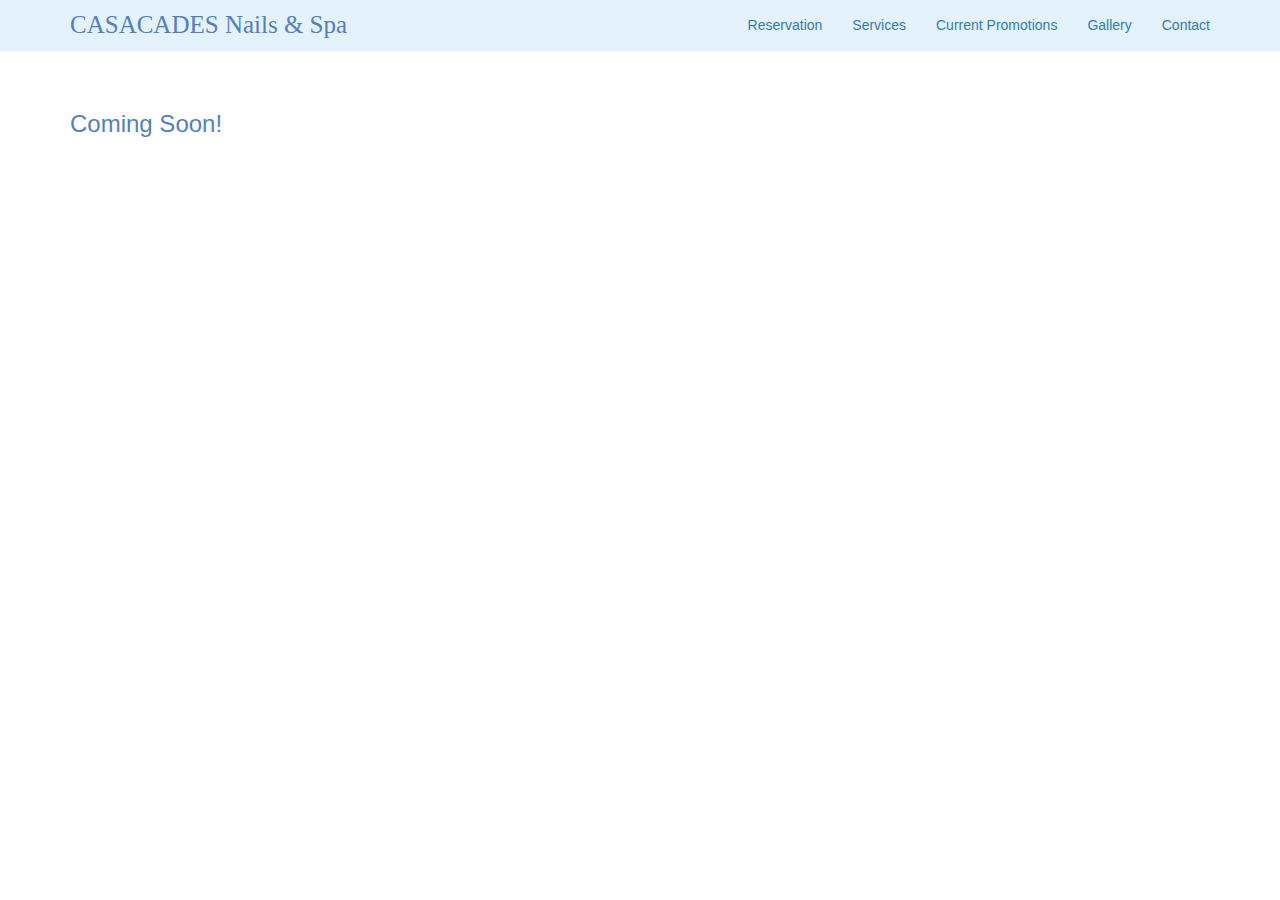
<file: gallery.html>
<!DOCTYPE html>

<html>
    <head>
        <meta content="initial-scale=1, width=device-width" name="viewport"/>
        
         <!-- https://developer.mozilla.org/en-US/docs/Web/HTML/Element/meta -->
        <meta charset="utf-8"/>
        <meta content="initial-scale=1, width=device-width" name="viewport"/>

        <!-- documentation at http://getbootstrap.com/, alternative themes at https://www.bootstrapcdn.com/bootswatch/ -->
        <link href="https://maxcdn.bootstrapcdn.com/bootstrap/3.3.7/css/bootstrap.min.css" rel="stylesheet"/>

        <link href="styles.css" rel="stylesheet"/>

        <script src="https://code.jquery.com/jquery-3.1.1.min.js"></script>
        <script src="https://maxcdn.bootstrapcdn.com/bootstrap/3.3.7/js/bootstrap.min.js"></script>
        
        <title>Cascades</title>
    </head>
    <body>
            <nav class="navbar navbar-light navbar-static-top" style="background-color: #e3f2fd;" >
                <div class="container">
                    <div class="navbar-header">
                        <button aria-expanded="false" class="navbar-toggle collapsed" data-target="#navbar" data-toggle="collapse" type="button">
                            <span class="sr-only">Toggle navigation</span>
                            <span class="icon-bar"></span>
                            <span class="icon-bar"></span>
                            <span class="icon-bar"></span> 
                        </button>
                        <a class="navbar-brand" href="index.html"><span class="white">CASACADES Nails & Spa</span></a>
                    </div>
                    <div class="collapse navbar-collapse" id="navbar">
                            <ul class="nav navbar-nav navbar-right">
                                <li><a href="https://docs.google.com/forms/d/e/1FAIpQLScoRZMym55VUWPu-KOAfgYEB6Mcz-YnkrP9TNlfkhX_5rdKWA/viewform">Reservation</a></li>
                                
                                <li><a href="services.html">Services</a></li>
                                
                                <li><a href="promo.html">Current Promotions</a></li>
                                
                                <li><a href="gallery.html">Gallery</a></li>
                                
                                <li><a href="contact.html">Contact</a></li>
                                
                                
                            </ul>        
                    </div>
                </div>
            </nav>
            <div class="container paragraph">
            <br />
            <h3>Coming Soon!</h3>
            </div>
            
              <!--<div class="container paragraph">
                <br />
                <h3>INTERPRETATION</h3>
                <br />
                <h4>Consecutive Interpretation</h4>
                <p>Inteviet offers consecutive interpretation services in over 170 languages. Commonly used in one-on-one or small group settings, our consecutive interpreters
                 maintain strict standards of professionalism and possess exceptional linguistic and interpersonal skills to help facilitate interactions between two
                 or more languages.</p> <br />
                <h4>Simultaneous Interpretation</h4>
                <p>Generally used for large conferences or meetings and/or environments where two or more languages are required, simultaneous interpretation is a much more
                complex and strenuous process than consecutive interpretation. Interpreters sit in an isolated booth, listen to the speaker through a headset, and speak the
                translation into a microphone, which is wirelessly transmitted to headsets worn by audience members.</p> <br />
                <h4>Over-the-Phone Interpretation</h4>
                <p>Inteviet provides over-the-phone interpretation services in over 170 languages, allowing you to overcome any language barrier in seconds. Just as important, our
                on-demand service can get you intepreter service 24/7.<p> <br /> <br />
                <h3>TRANSLATION</h3
                <p>We translate legal and otherwise documents on a per contract basis.  Please contact us for more info.</p>
                </div>-->
            
    </body>
</html>
</file>
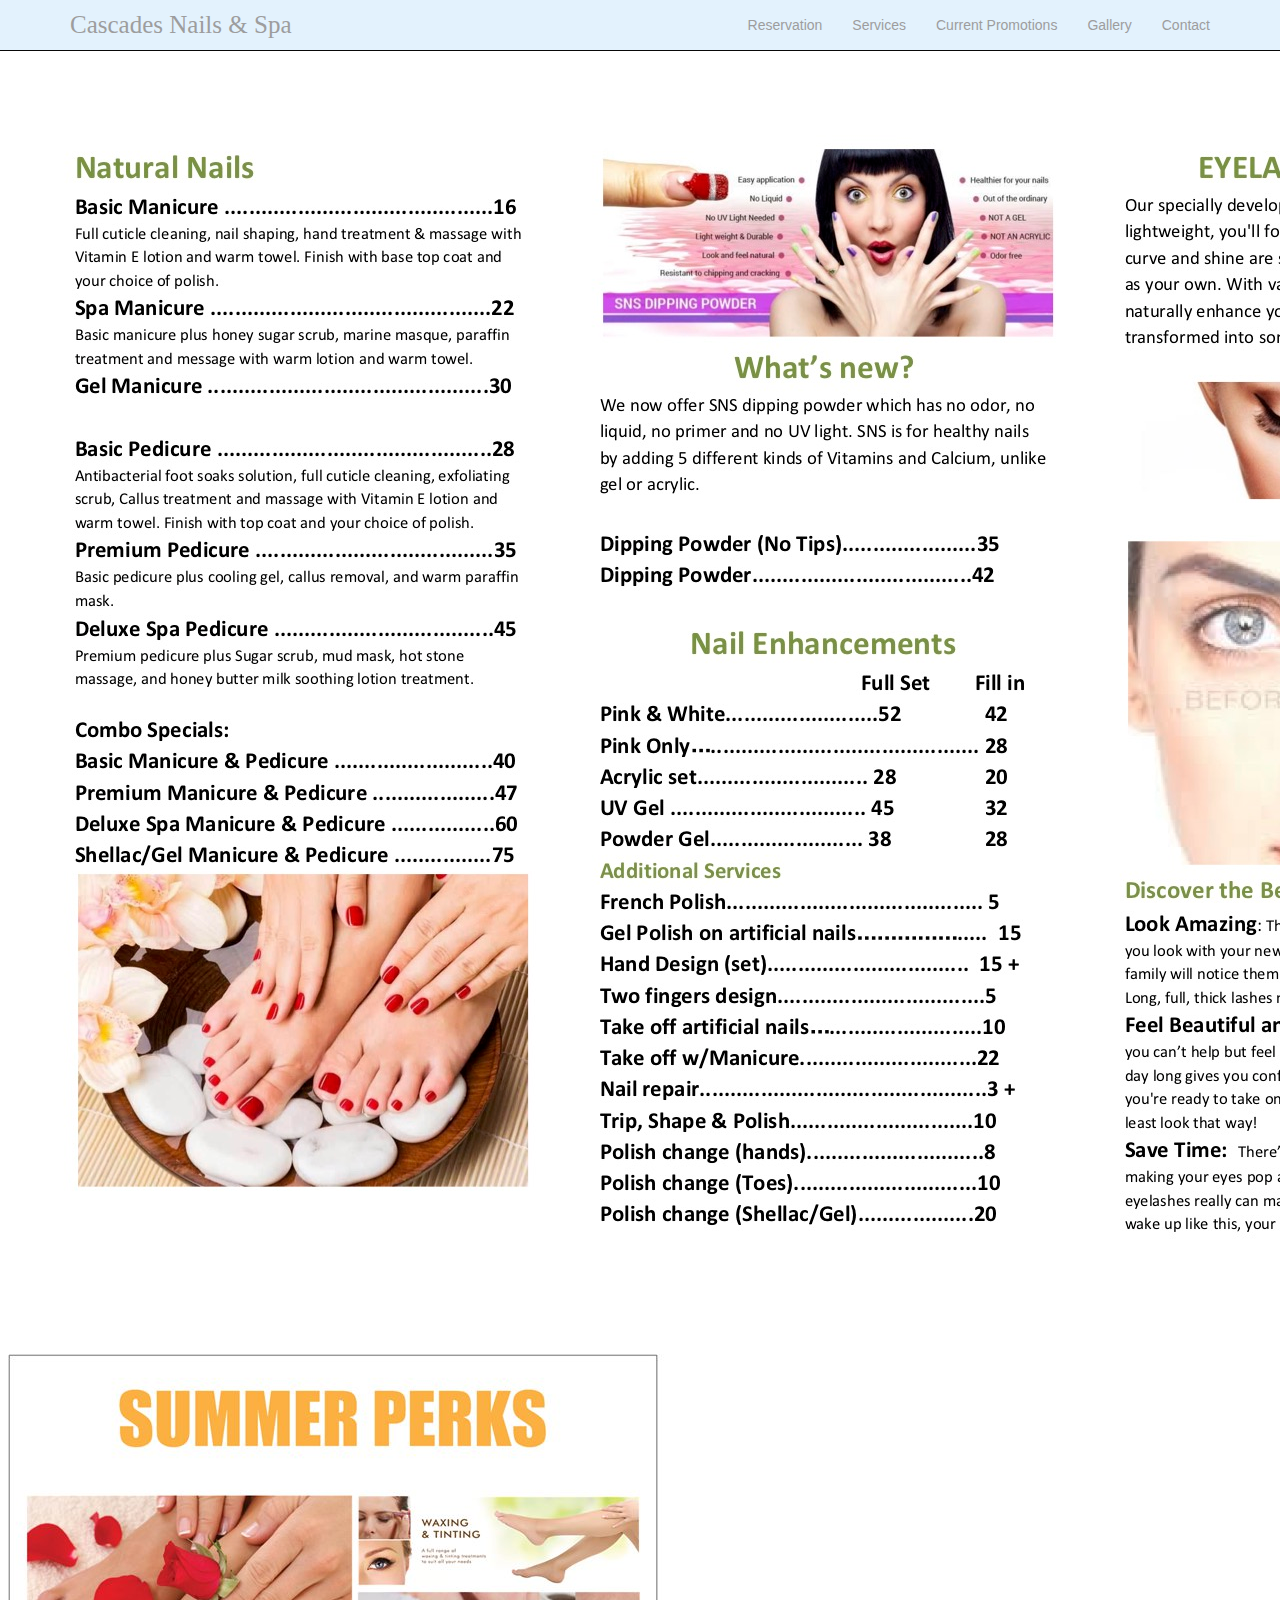
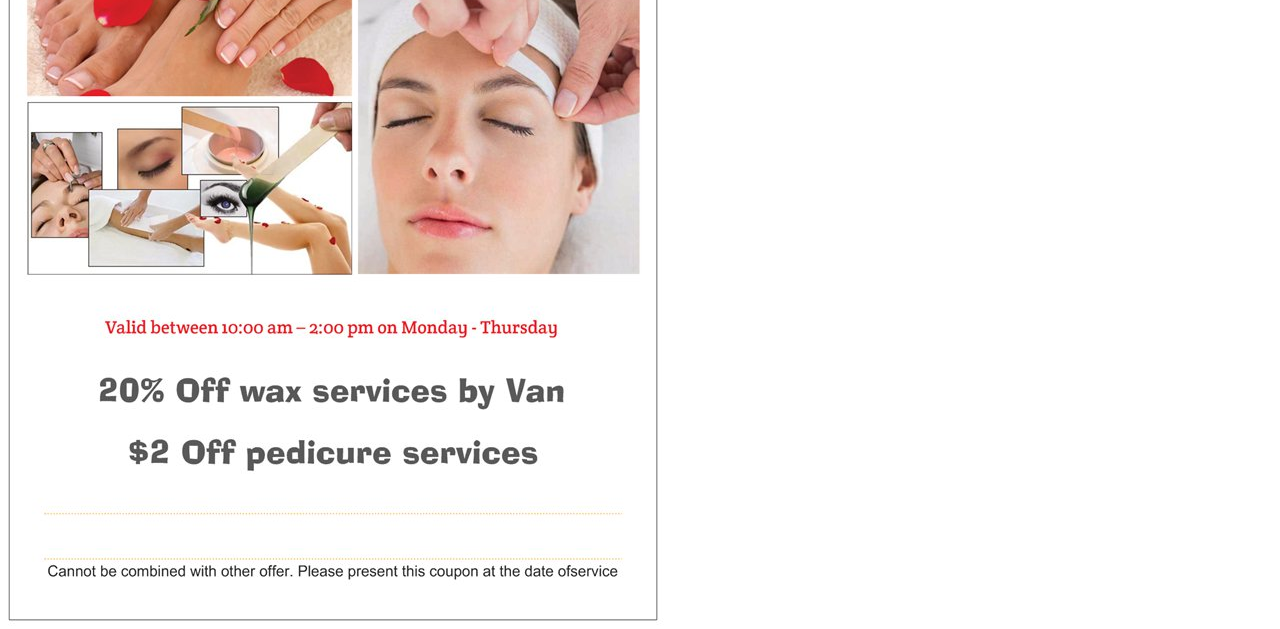
<file: promo.html>
<!DOCTYPE html>

<html>
    <head>
        <meta content="initial-scale=1, width=device-width" name="viewport"/>
        
         <!-- https://developer.mozilla.org/en-US/docs/Web/HTML/Element/meta -->
        <meta charset="utf-8"/>
        <meta content="initial-scale=1, width=device-width" name="viewport"/>

        <!-- documentation at http://getbootstrap.com/, alternative themes at https://www.bootstrapcdn.com/bootswatch/ -->
        <link href="https://maxcdn.bootstrapcdn.com/bootstrap/3.3.7/css/bootstrap.min.css" rel="stylesheet"/>

        <link href="styles.css" rel="stylesheet"/>

        <script src="https://code.jquery.com/jquery-3.1.1.min.js"></script>
        <script src="https://maxcdn.bootstrapcdn.com/bootstrap/3.3.7/js/bootstrap.min.js"></script>
        
        <title>Cascades</title>
    </head>
    <body>
            <nav class="navbar navbar-inverse navbar-static-top" style="background-color: #e3f2fd;" >
                <div class="container">
                    <div class="navbar-header">
                        <button aria-expanded="false" class="navbar-toggle collapsed" data-target="#navbar" data-toggle="collapse" type="button">
                            <span class="sr-only">Toggle navigation</span>
                            <span class="icon-bar"></span>
                            <span class="icon-bar"></span>
                            <span class="icon-bar"></span> 
                        </button>
                        <a class="navbar-brand" href="index.html"><span class="white">Cascades Nails & Spa</span></a>
                    </div>
                    <div class="collapse navbar-collapse" id="navbar">
                            <ul class="nav navbar-nav navbar-right">
                                <li><a href="https://docs.google.com/forms/d/e/1FAIpQLScoRZMym55VUWPu-KOAfgYEB6Mcz-YnkrP9TNlfkhX_5rdKWA/viewform">Reservation</a></li>
                                
                                <li><a href="services.html">Services</a></li>
                                
                                <li><a href="promo.html">Current Promotions</a></li>
                                
                                <li><a href="gallery.html">Gallery</a></li>
                                
                                <li><a href="contact.html">Contact</a></li>
                                
                                
                            </ul>        
                    </div>
                </div>
            </nav>
            <img src="winter2018.jpg">
            <img src="summer2018perks.jpg">
              <!--<div class="container paragraph">
                <br />
                <h3>INTERPRETATION</h3>
                <br />
                <h4>Consecutive Interpretation</h4>
                <p>Inteviet offers consecutive interpretation services in over 170 languages. Commonly used in one-on-one or small group settings, our consecutive interpreters
                 maintain strict standards of professionalism and possess exceptional linguistic and interpersonal skills to help facilitate interactions between two
                 or more languages.</p> <br />
                <h4>Simultaneous Interpretation</h4>
                <p>Generally used for large conferences or meetings and/or environments where two or more languages are required, simultaneous interpretation is a much more
                complex and strenuous process than consecutive interpretation. Interpreters sit in an isolated booth, listen to the speaker through a headset, and speak the
                translation into a microphone, which is wirelessly transmitted to headsets worn by audience members.</p> <br />
                <h4>Over-the-Phone Interpretation</h4>
                <p>Inteviet provides over-the-phone interpretation services in over 170 languages, allowing you to overcome any language barrier in seconds. Just as important, our
                on-demand service can get you intepreter service 24/7.<p> <br /> <br />
                <h3>TRANSLATION</h3
                <p>We translate legal and otherwise documents on a per contract basis.  Please contact us for more info.</p>
                </div>-->
            
    </body>
</html>
</file>
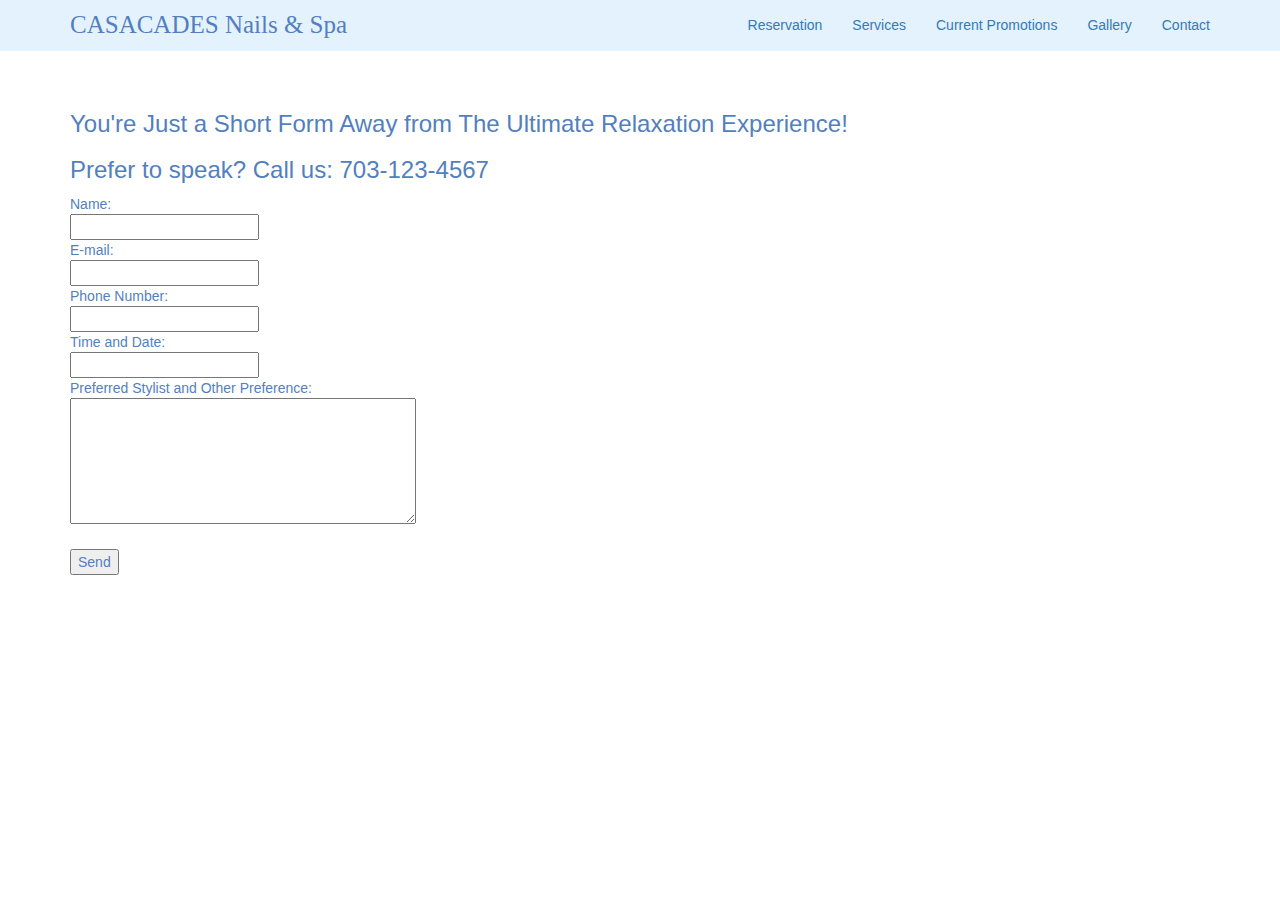
<file: reservation.html>
<!DOCTYPE html>

<html lang="en">

    <head>

        <!-- https://developer.mozilla.org/en-US/docs/Web/HTML/Element/meta -->
        <meta charset="utf-8"/>
        <meta content="initial-scale=1, width=device-width" name="viewport"/>

        <!-- documentation at http://getbootstrap.com/, alternative themes at https://www.bootstrapcdn.com/bootswatch/ -->
        <link href="https://maxcdn.bootstrapcdn.com/bootstrap/3.3.7/css/bootstrap.min.css" rel="stylesheet"/>

        <link href="styles.css" rel="stylesheet"/>

        <script src="https://code.jquery.com/jquery-3.1.1.min.js"></script>
        <script src="https://maxcdn.bootstrapcdn.com/bootstrap/3.3.7/js/bootstrap.min.js"></script>

   <title>Cascades</title>
    </head>
    <body>
            <nav class="navbar navbar-light navbar-static-top" style="background-color: #e3f2fd;" >
                <div class="container">
                    <div class="navbar-header">
                        <button aria-expanded="false" class="navbar-toggle collapsed" data-target="#navbar" data-toggle="collapse" type="button">
                            <span class="sr-only">Toggle navigation</span>
                            <span class="icon-bar"></span>
                            <span class="icon-bar"></span>
                            <span class="icon-bar"></span> 
                        </button>
                        <a class="navbar-brand" href="index.html"><span class="white">CASACADES Nails & Spa</span></a>
                    </div>
                    <div class="collapse navbar-collapse" id="navbar">
                            <ul class="nav navbar-nav navbar-right">
                                <li><a href="reservation.html">Reservation</a></li>
                                
                                <li><a href="services.html">Services</a></li>
                                
                                <li><a href="promo.html">Current Promotions</a></li>
                                
                                <li><a href="gallery.html">Gallery</a></li>
                                
                                <li><a href="contact.html">Contact</a></li>
                                
                                
                            </ul>        
                    </div>
                </div>
            </nav>
            
            <div class="container paragraph">
                <br />
                <h3> You're Just a Short Form Away from The Ultimate Relaxation Experience! </h3> 
                <h3> Prefer to speak? Call us: 703-123-4567 </h3>
               

<form action="mailto:mark.p.pham@gmail.com" method="post" enctype="text/plain">
Name:<br>
<input type="text" name="name"><br>
E-mail:<br>
<input type="text" name="email"><br>
Phone Number:<br>
<input type="text" name="phone"><br>
Time and Date:<br>
<input type="text" name="datetime"><br>
Preferred Stylist and Other Preference:<br>
<textarea rows="6" cols="40"></textarea><br><br>
<input type="submit" value="Send">
</form>
   
         
    </body>
    

</html>
</file>
<file: styles.css>
.container .paragraph
{
    /* center contents */
    margin-left: 0px;
    margin-right: auto;
    text-align: center;
    font-family: "Bodoni";
    
}


.navbar-brand
{
    font-family: "Didot";
    color: #537fbe;
    font-size: 25px;
}

.navbar-collapse
{
    font-family: "Didot"
    text-align: center;
}


body
{
    background-color: white;
    color: #537fbe;
}


main .form-control
{
    
    display: inline-block;
    
    width: auto;
}

main img
{
    
    max-width: 100%;
}

main td
{
    /
    text-align: left;
}
</file>
